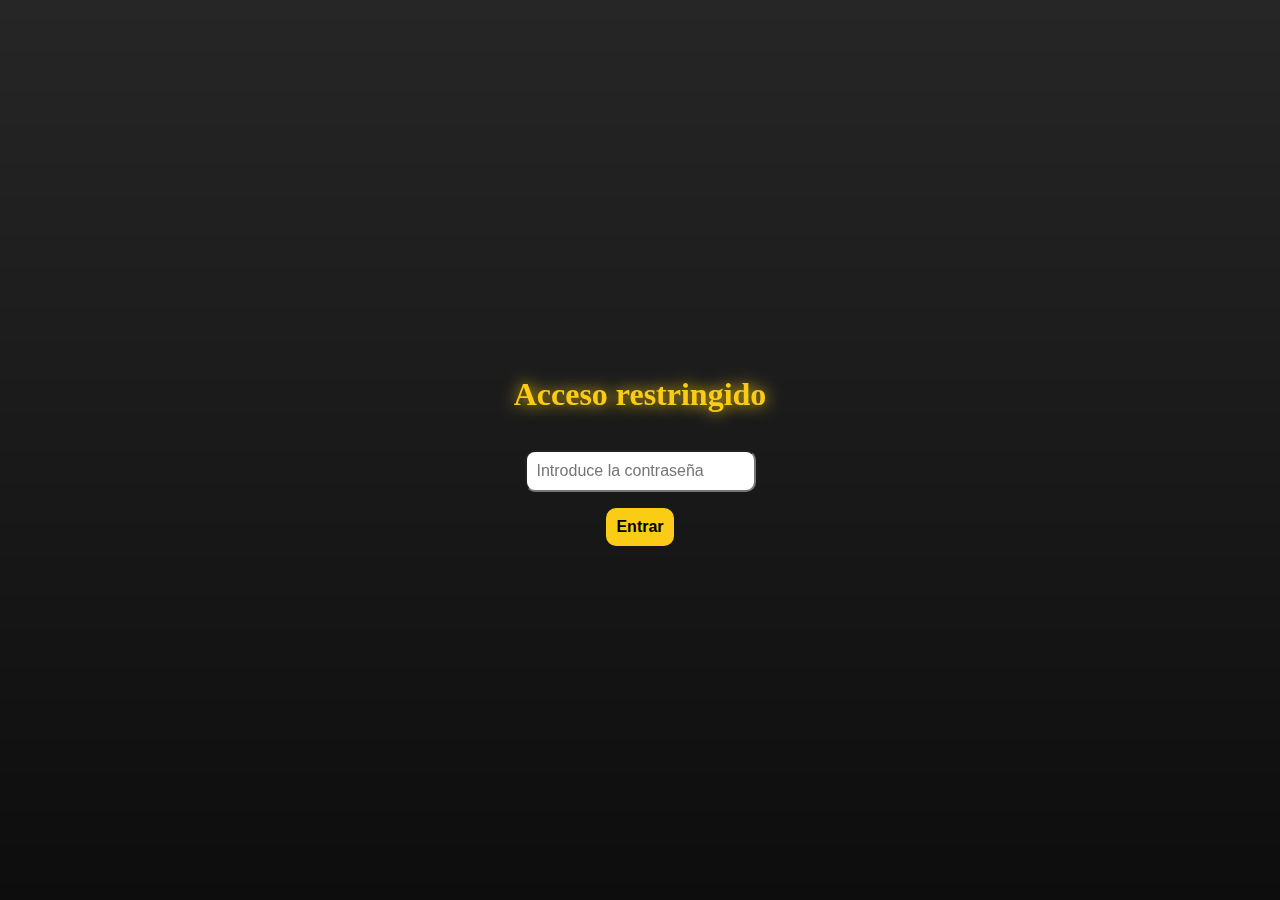
<file: index.html>
<!DOCTYPE html>
<html lang="es">
<head>
  <meta charset="UTF-8">
  <meta name="viewport" content="width=device-width, initial-scale=1.0">
  <title>Batsearcher</title>

  <!-- Aquí conectamos el archivo de estilo -->
  <link rel="stylesheet" href="style.css">
</head>
<body>
  
  <!-- 🟡 Pantalla de acceso -->
  <div id="login-screen">
    <h1>Acceso restringido</h1>
    <input type="password" id="password-input" placeholder="Introduce la contraseña">
    <button id="login-btn">Entrar</button>
  </div>

  <!-- 🔵 Contenido principal (oculto al inicio) -->
  <div id="app" style="display:none;">
    <header class="portada">
      <h1>Estudio de los sesgos en las estimaciones<br>de mortalidad de aves y murciélagos</h1>
      <p>BATSEARCHER — UNIVERSIDAD BIRD IMPACT</p>
    </header>

    <main id="contenido">
      <p>Bienvenida a tu sitio Batsearcher.</p>
    </main>

    <footer>&copy; 2026 Batsearcher Thesis</footer>
  </div>

  <!-- ⚙️ Conectamos el archivo de JavaScript -->
  <script src="script.js"></script>
</body>
</html>
</file>
<file: style.css>
body {
  font-family: 'Playfair Display', serif;
  margin: 0;
  padding: 0;
  background: linear-gradient(#333, #111);
  color: #fff;
  text-align: center;
}

#login-screen {
  position: fixed;
  inset: 0;
  background: linear-gradient(rgba(0,0,0,0.85), rgba(0,0,0,0.95)),
              url('assets/batsearcher-portada.png') center/cover no-repeat;
  display: flex;
  flex-direction: column;
  justify-content: center;
  align-items: center;
}

#login-screen h1 {
  color: #facc15;
  text-shadow: 0 0 15px #facc15;
}

#login-screen input, #login-screen button {
  margin-top: 1em;
  padding: 10px;
  font-size: 16px;
  border-radius: 10px;
}

#login-screen button {
  background-color: #facc15;
  border: none;
  font-weight: bold;
  cursor: pointer;
  transition: all 0.3s ease;
}

#login-screen button:hover {
  box-shadow: 0 0 15px #facc15;
}

header.portada {
  background: #000;
  padding: 50px 20px;
}

footer {
  background: #000;
  padding: 10px;
  color: #aaa;
}
</file>
